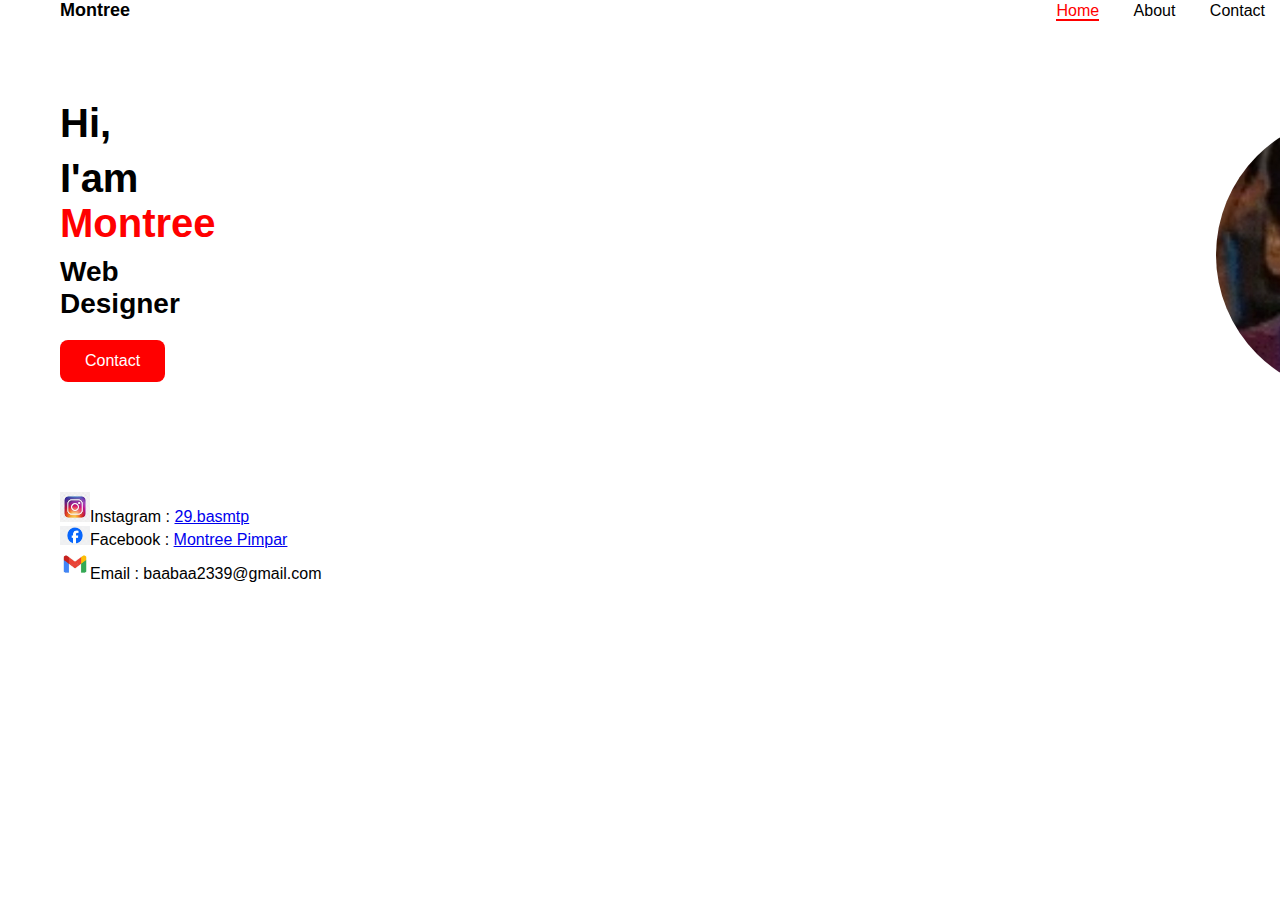
<file: index.html>
<!DOCTYPE html>
<html lang="en">
<head>
<meta charset="UTF-8">
<meta name="viewport" content="width=device-width, initial-scale=1.0">
<title>Montree Portfolio</title>
<link rel="stylesheet" href="mystyle.css">
<link rel="stylesheet" href="https://cdnjs.cloudflare.com/ajax/libs/font-awesome/6.5.0/css/all.min.css">
</head>
<body>
<header>
<div class="logo">Montree</div>
<nav>
<a href="" class="active">Home</a>
<a href="">About</a>
<a href="">Contact</a>
</nav>
</header>
 
<section class="hero">
  <div class="text-content">
    <h2>Hi,</h2>
    <h2>I'am <span>Montree</span></h2>
    <h3>Web Designer</h3>
    <a href="hw.html"><button class="btn">Contact</button></a> 
  </div>
  <aside>
    <div class="img-content img">
      <img src="Image.jpg" alt="Profile">
    </div>
  </aside>
</section>
    <img class="logo" src="ดาวน์โหลด.jpg" width="30" >Instagram : <a href="https://www.instagram.com/29.basmtp?igsh=ZmJlcTRqMzU0a2w1&utm_source=qr">29.basmtp</a><br>
    <img class="logo" src="4a4c224a0c6667178bebdfa3b6bdb92b.jpg" width="30">Facebook : <a href="https://www.facebook.com/share/195Rpmqxfg/?mibextid=wwXIfr">Montree Pimpar</a><br>
    <img class="logo" src="ดาวน์โหลด (1).jpg" width="30">Email : baabaa2339@gmail.com
</body>
</file>
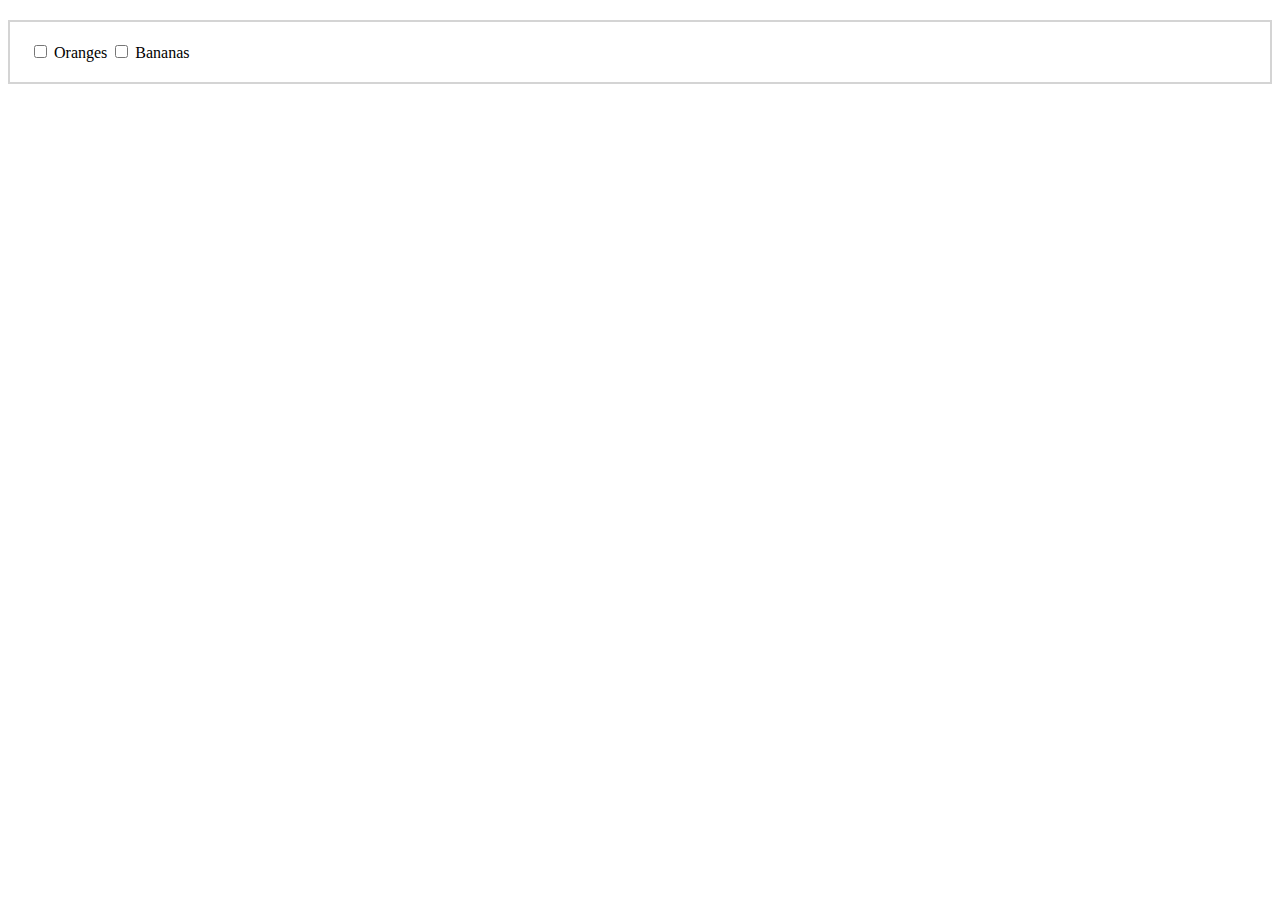
<file: ex01.html>
<!DOCTYPE html>
<html lang="en">
<head>
  <meta charset="UTF-8">
  <meta name="viewport" content="width=device-width, initial-scale=1.0">
  <title>EX01</title>
  <style>
    input {
      accent-color: green;
      transition: all 0.2s;
    }

    input:checked {
      transform: scale(1.3);
    }
  </style>
</head>
<body>
  <div style="margin-top: 20px; border: 2px solid rgb(212, 212, 212); padding: 20px;">
    <input type="checkbox" style="cursor: pointer;"> Oranges
    <input type="checkbox" style="cursor: pointer;"> Bananas
  </div>
</body>
</html>
</file>
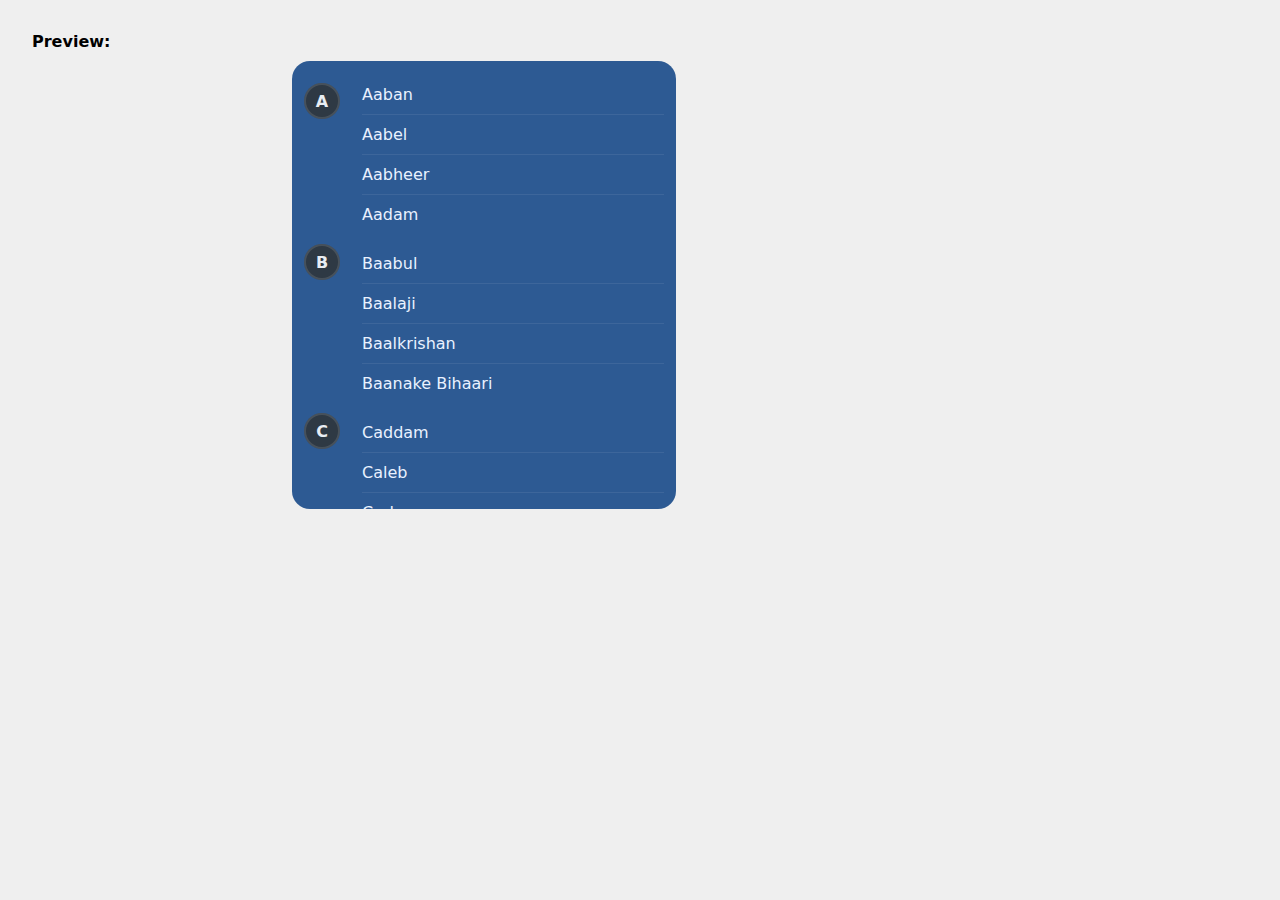
<file: ex03.html>
<!doctype html>
<html lang="th">
<head>
<meta charset="utf-8" />
<title>EX03</title>
<style>
  body{font-family:system-ui,-apple-system,"Segoe UI",Roboto,Arial,sans-serif;background:#efefef;padding:24px}
  .preview{font-weight:700;margin-bottom:10px}
  .panel{
    width: 360px;
    max-height: 420px;          
    overflow: auto;
    background:#2d5a93;
    color:#e9f1ff;
    border-radius: 18px;
    padding: 14px 12px;
    margin-left: 260px;      
  }
  .section{
    display:grid;
    grid-template-columns: 44px 1fr;
    column-gap: 14px;
    align-items:start;
    margin-bottom: 10px;
  }
  .badge{
    position: sticky;
    top: 8px;                  
    width: 36px; height: 36px;
    border-radius: 50%;
    background:#2e3944;
    color:#e8edf3;
    display:grid; place-items:center;
    font-weight:700;
    box-shadow: inset 0 0 0 2px rgba(255,255,255,.12);

  }
 

  ul{list-style:none; margin:0; padding:0}

  li{padding:10px 0; border-bottom:1px solid rgba(255,255,255,.08)}

  li:last-child{border-bottom:0}
</style>
</head>
<body>
<div class="preview">Preview:</div>
<div class="panel">
<div class="section">
<div class="badge">A</div>
<ul>
<li>Aaban</li>
<li>Aabel</li>
<li>Aabheer</li>
<li>Aadam</li>
</ul>
</div>
 
<div class="section">
<div class="badge">B</div>
<ul>
<li>Baabul</li>
<li>Baalaji</li>
<li>Baalkrishan</li>
<li>Baanake Bihaari</li>
</ul>
</div>
 
<div class="section">
<div class="badge">C</div>
<ul>
<li>Caddam</li>
<li>Caleb</li>
<li>Carl</li>
<li>Charlie</li>
</ul>
</div>
</div>
</body>
</html>
</file>
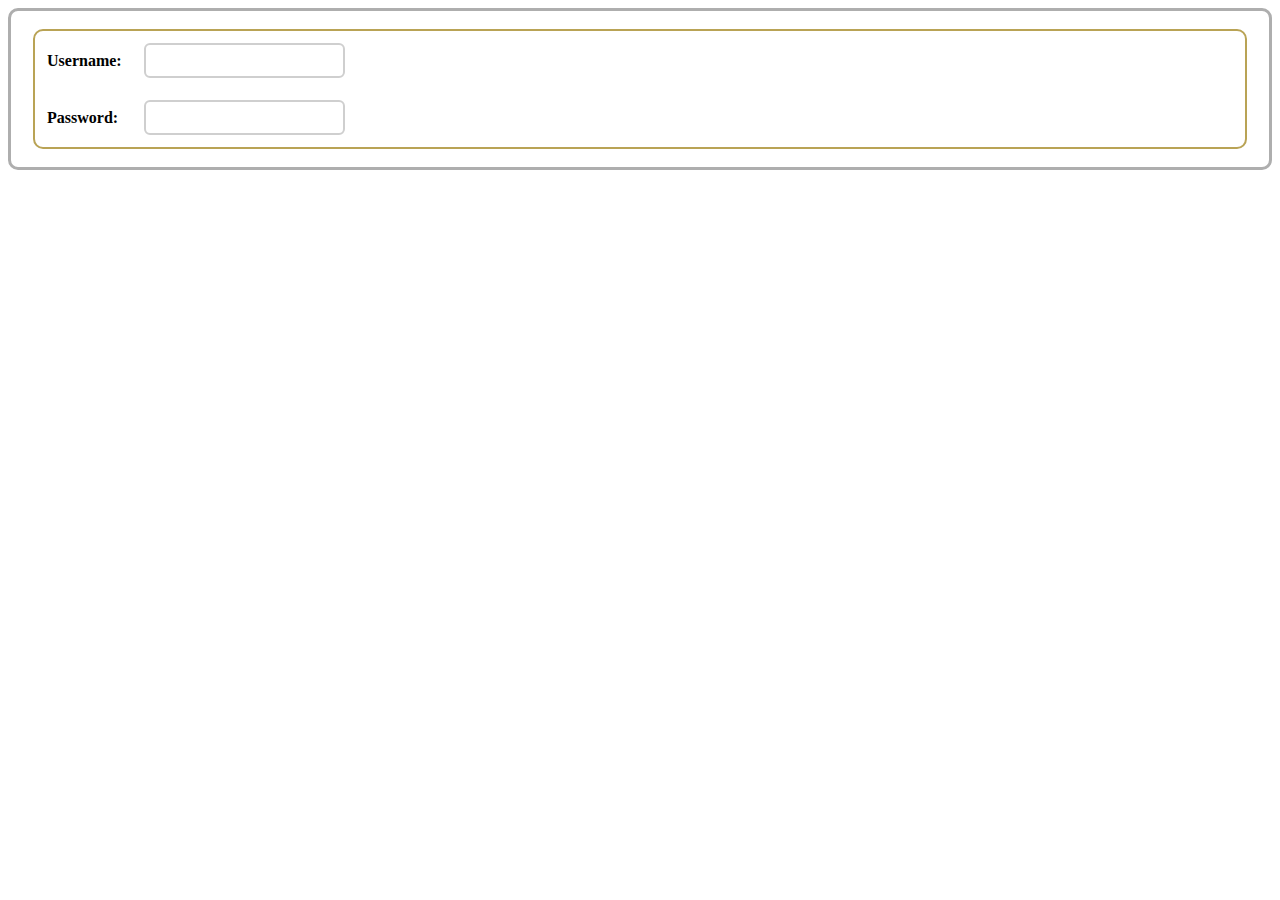
<file: ex06.html>
<!DOCTYPE html>
<html lang="en">
<head>
  <meta charset="UTF-8">
  <meta name="viewport" content="width=device-width, initial-scale=1.0">
  <title>EX06</title>
  <style>
    div {
      height: 120px;
      padding: 18px 22px;
      border: 3px solid #aeaeae;
      border-radius: 10px;
    }

    form {
      border: 2px solid #b9a355;
      border-radius: 10px;
    }

    form:focus-within {
      background-color: #fffdf6;
    }

    td {
      padding: 10px;
      font-weight: bold;
    }

    input {
      padding: 8px 10px;
      border: 2px solid #cfcfcf;
      border-radius: 6px;
      outline: none;
    }
    input:focus {
      border-color: #b9a355;
      box-shadow: 0 0 0 2px rgba(0, 0, 0, 0.1);;
    }
  </style>
</head>
<body>
  <div>
    <form>
        <table>
            <tr>
                <td>Username: </td>
                <td><input type="text" name="user"></td>
            </tr>
            <tr>
                <td>Password: </td>
                <td><input type="password" name="pass"></td>
            </tr>
        </table>
    </form>
  </div>
</body>
</html>
</file>
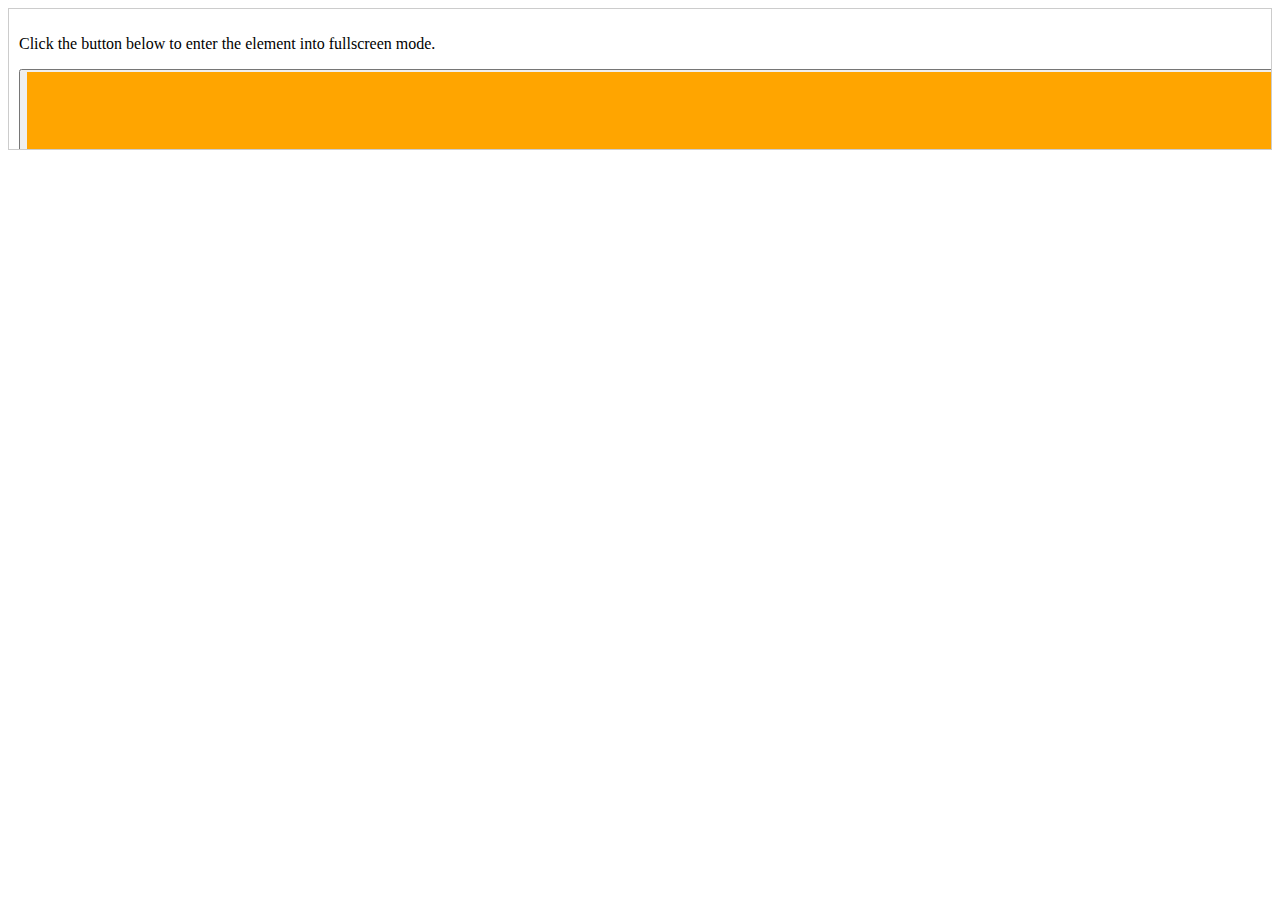
<file: ex07.html>
<!DOCTYPE html>
<html lang="en">
<head>
    <meta charset="UTF-8">
    <meta name="viewport" content="width=device-width, initial-scale=1.0">
    <title>Ex07</title>
    <style>
    #box {
        width: 1850px;
        height: 100px;
        background: orange;
        transition: all 0.3s ease;
    }

    #box:fullscreen {
        background: rgb(211, 99, 99);
        width: 100%;
        height: 100%;
    }
    .border{
        border: 1px solid #ccc;
        overflow: auto;
        padding: 10px;
        border: 1px solid #ccc;
        height: 120px;
    }

    </style>
</head>
<body>
    <div class="border">
        <p>Click the button below to enter the element into fullscreen mode.</p>

        <button onclick="openFullscreen()"><div id="box"></div></button>

        <script>
            const box = document.getElementById("box");
            box.addEventListener("click", () => {
            if (!document.fullscreenElement) {
                box.requestFullscreen();
            } else {
                document.exitFullscreen();
            }
            });
    </script>
  </div>
</body>
</html>
</file>
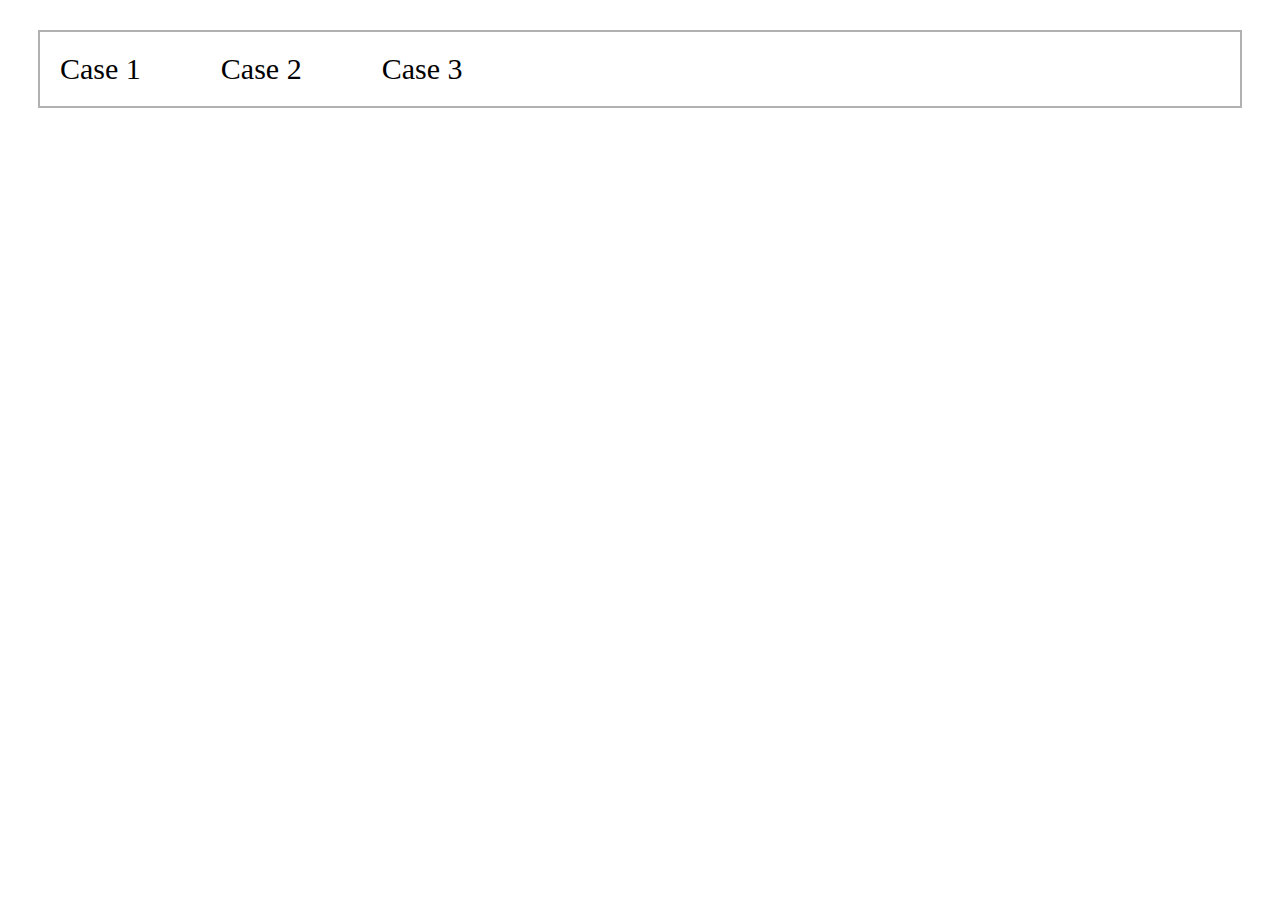
<file: ex09.html>
<!DOCTYPE html>
<html lang="en">
<head>
  <meta charset="UTF-8">
  <meta name="viewport" content="width=device-width, initial-scale=1.0">
  <title>EX09</title>
  <style>
    .case {
      margin: 30px;
      display: flex;
      gap: 80px;
      font-size:30px;
      border: 2px solid rgb(177, 177, 177);
      padding: 20px;
    }

    .case div {
      transition: opacity 0.2s;
      cursor: pointer;
    }

    .case:hover div {
      opacity: 0.3;
    }

    .case div:hover {
      opacity: 1;
    }
  </style>
</head>
<body>
  <div class="case">
    <div>Case 1</div>
    <div>Case 2</div>
    <div>Case 3</div>
  </div>
</body>
</html>
</file>
<file: ex10.html>
<!DOCTYPE html>
<html lang="en">
<head>
    <meta charset="UTF-8">
    <meta name="viewport" content="width=device-width, initial-scale=1.0">
    <title>EX10</title>

    <style>
        .polka{
            --bg: #d9d9d9;
            --size: 48px;
            --dot: 8px;
            --dot1: #111;
            --dot2: #ff6b6b; 

            width: 180px;
            height: 240px;



            background:
                radial-gradient(circle, var(--dot1) var(--dot), transparent var(--dot))
                0 0 / var(--size) var(--size),
                radial-gradient(circle, var(--dot2) var(--dot), transparent var(--dot))
                calc(var(--size)/2) calc(var(--size)/2) / var(--size) var(--size);
            background-color: var(--bg);
        }

        .box{
            border: 2px solid gray;
            padding: 10px;
            overflow: auto;
            height: 120px;
        }
    </style>
</head>
<body>
    <div class="box">
        <div class="polka"></div>
    </div>
</body>
</html>
</file>
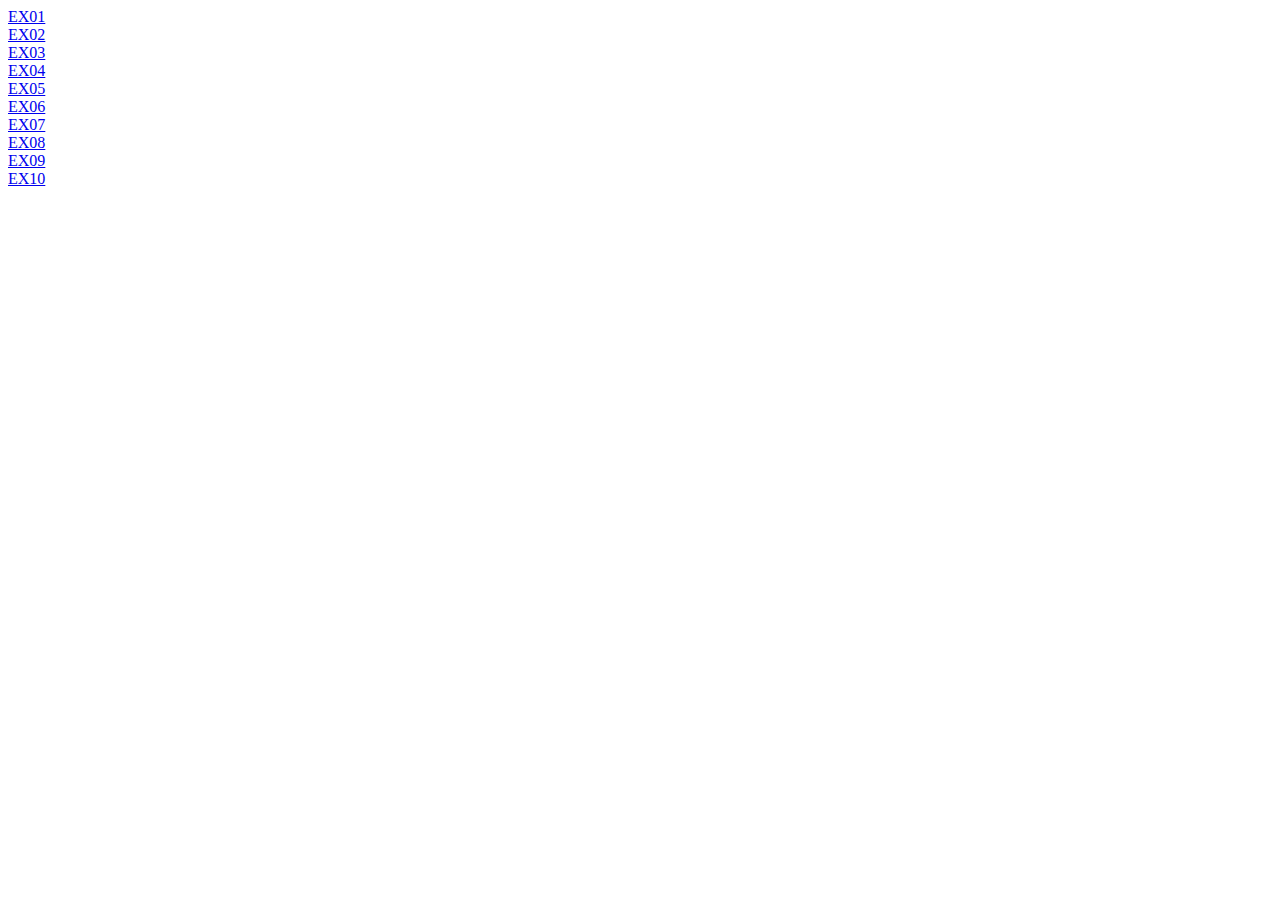
<file: hw.html>
<!DOCTYPE html>
<html lang="en">
<head>
    <meta charset="UTF-8">
    <meta name="viewport" content="width=device-width, initial-scale=1.0">
    <title>Document</title>
</head>
<body>
    <a href="ex01.html">EX01</a>
    <br>
    <a href="ex02.html">EX02</a>
    <br>
    <a href="ex03.html">EX03</a>
    <br>
    <a href="ex04.html">EX04</a>
    <br>
    <a href="ex05.html">EX05</a>
    <br>
    <a href="ex06.html">EX06</a>
    <br>
    <a href="ex07.html">EX07</a>
    <br>
    <a href="ex08.html">EX08</a>
    <br>
    <a href="ex09.html">EX09</a>
    <br>
    <a href="ex10.html">EX10</a>
    <br>
</body>
</html>
</file>
<file: mystyle.css>
* {
  margin: 0;
  padding: 0;
  box-sizing: border-box;
  font-family: Arial, sans-serif;
}
 
body {
  background: #fff;
  color:black;
}
 

header {
  display: flex;
  justify-content: space-between;
  align-items: center;
  padding: 0px 0px;
}
 
.logo {
  font-weight: bold;
  font-size: 18px;
}
 
nav a {
  margin:  015px;
  text-decoration: none;
  color: black;
  font-weight: 500;
}
 
nav a.active {
  border-bottom: 2px solid red;
  color: red;
}
 

.hero {
  display: flex;
  justify-content: space-between;
  align-items: center;
  padding: 80px 60px;
}
 
.text-content h2 {
  font-size: 40px;
  margin-bottom: 10px;
}
 
.text-content h2 span {
  color: red;
}
 
.text-content h3 {
  font-size: 28px;
  margin-bottom: 20px;
}
 
.btn {
  background: red;
  color: white;
  padding: 12px 25px;
  border: none;
  border-radius: 8px;
  cursor: pointer;
  margin-bottom: 30px;
  font-size: 16px;
}
 
.btn:hover {
  opacity: 0.85;
}
 
.social-icons a {
  margin-right: 15px;
  font-size: 20px;
  color: #333;
  transition: 0.3s;
}
 
.social-icons a:hover {
  color:red;
}
 

.img-content img {
  width: 280px;
  height: 280px;
  border-radius: 50%;
  object-fit: cover;
}
  aside{
    margin-left: 1000px;
    float: right;
  } 
.logo {
    margin-left: 60px;
}
</file>
